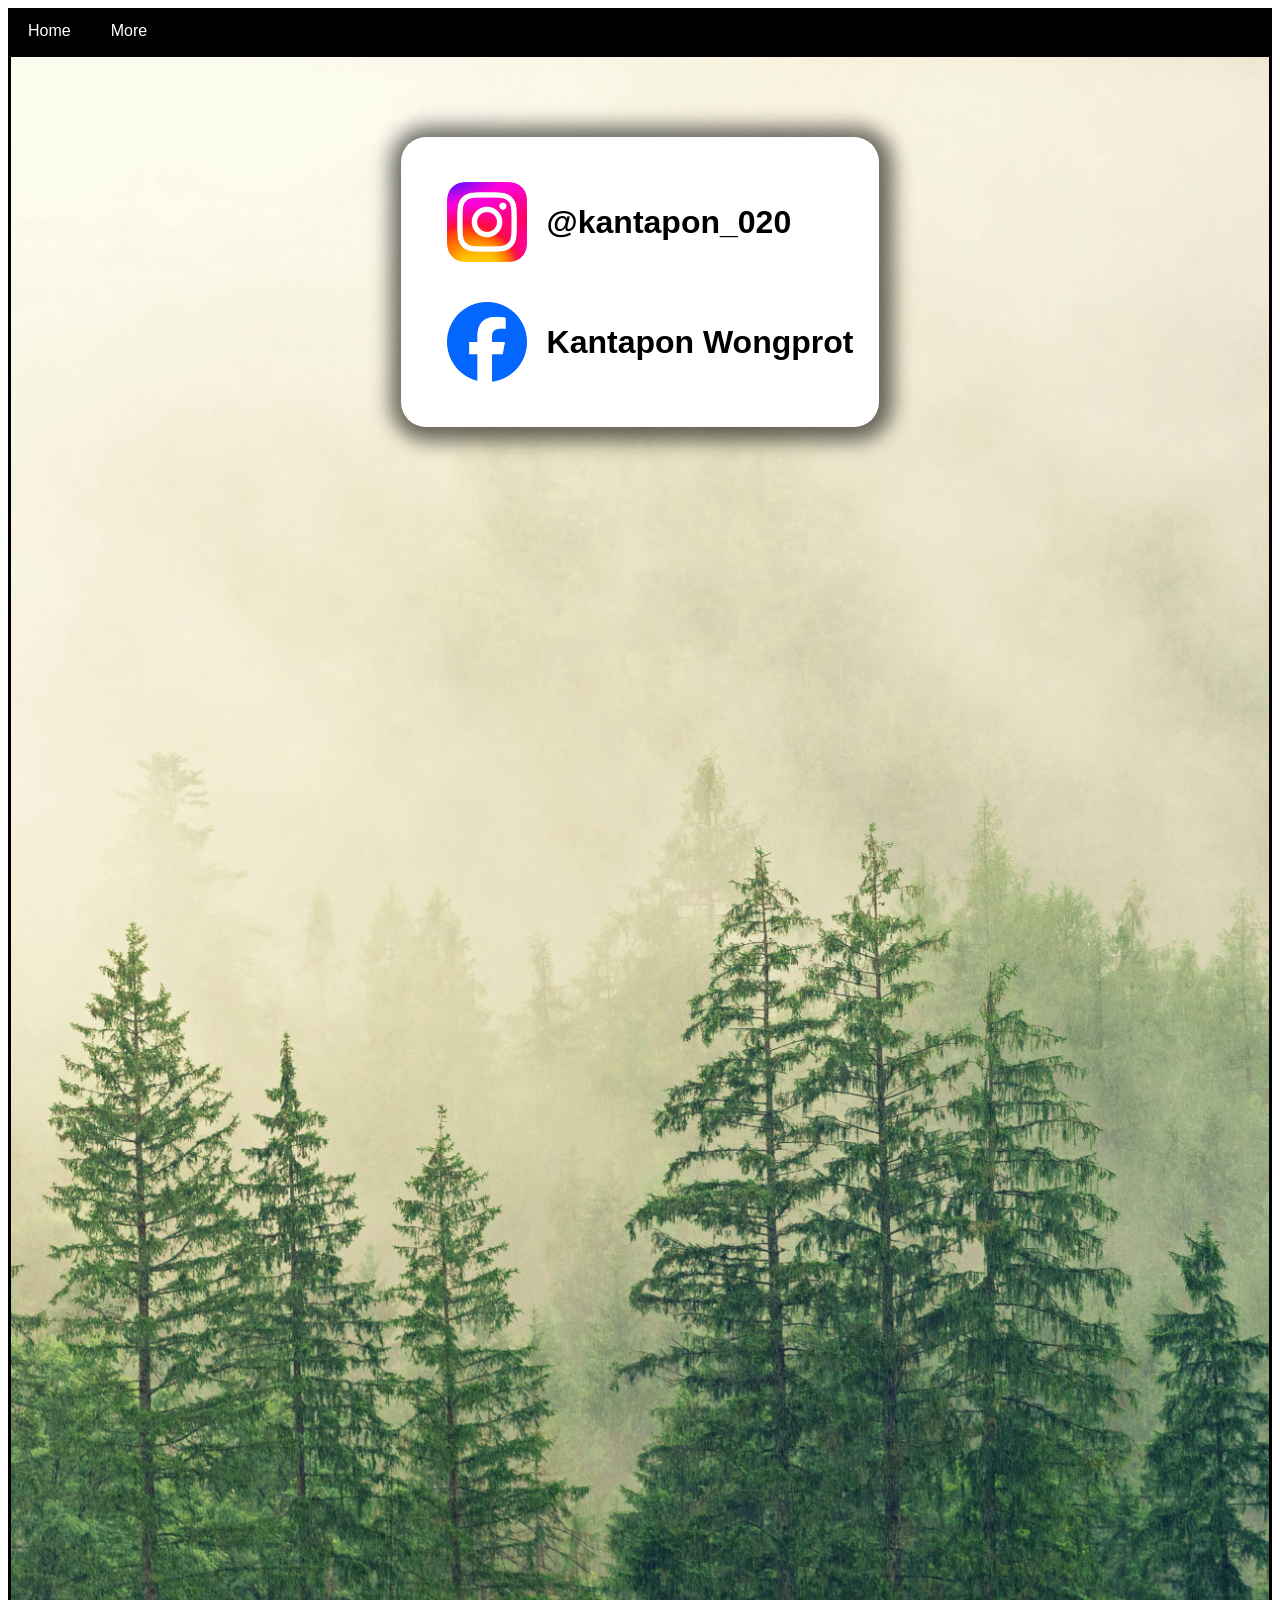
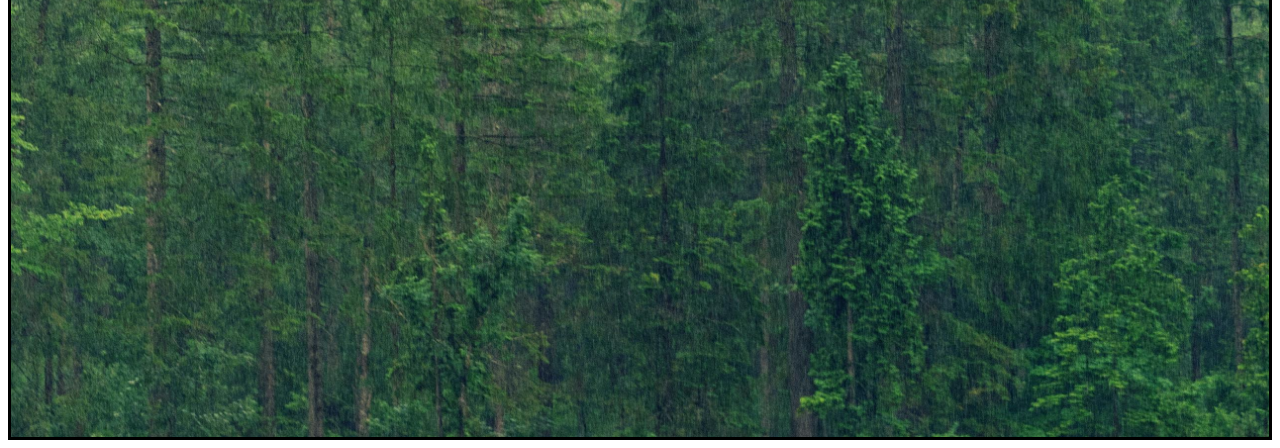
<file: more.html>
<!DOCTYPE html>
<html lang="en">
<head>
    <meta charset="UTF-8">
    <meta name="viewport" content="width=device-width, initial-scale=1.0">
    <title>Kantapon2030</title>
</head>
<body>
    <link rel="stylesheet" href="style.css">

    <div class="navbar">
        <a href="./index.html">Home</a>
        <a href="./more.html">More</a>
    </div>

    <div class="container1">
        <div class="box"></div>
        <div class="innerlogo">

            <div class="boxlogo">
                <img class="logo" id="ig_logo" src="./picture/ig.webp" alt="ig profile">
                <h1>@kantapon_020</h1>
            </div>

            <div class="boxlogo">
                <img class="logo" id ="fb_logo" src="./picture/fb.png" alt="fb profile">
                <h1>Kantapon Wongprot</h1>
            </div>
        </div>
    </div>

    <script src="./script_more.js"></script>
</body>
</html>
</file>
<file: style.css>
.navbar {  
font-family: Sans-serif;
display: flex;  
background-color: black;;
}
.navbar a {  
color: white;  
padding: 14px 20px;  
text-decoration: none;  
text-align: center;
}
.navbar .right {  
margin-left: auto;
}

.container1 {
    background-color: #666666;
    background-image: url('./picture/pexels-jplenio-1423600.jpg');
    background-position: center;
    background-size: cover;
    background-repeat: no-repeat;
    display: flex;
    flex-direction: column;
    align-items: center;
    justify-content: flex-start;
    font-family: Sans-serif;
    border-style: solid;
    height: 220vh;
}

.box {
    height: 80px;
}

.box200 {
    height: 200px;
}

.box20 {
    height: 20px;
}

.inner {
    border-radius: 25px;
    box-shadow: 2px 2px 20px 12px rgba(0, 0, 0, 0.58);
    background-color: white;
    height: auto;
    padding: 2%;
    text-align: center;

}

.innerlogo {
    border-radius: 25px;
    box-shadow: 2px 2px 20px 12px rgba(0, 0, 0, 0.58);
    background-color: white;
    height: auto;
    padding: 2%;
    text-align: center;
    display: flex;
    flex-direction: column;
}

.boxlogo {
    text-align: center;
    display: flex;
    flex-direction: row;
    align-items: center;
}

.datainner {
    border-radius: 25px;
    box-shadow: 2px 2px 20px 12px rgba(0, 0, 0, 0.58);
    background-color: white;
    height: auto;
    padding: 2%;
    text-align: center;

}

.profile {
    width: 150px; /* Set equal width and height for a square */
    height: 150px;
    border-radius: 50%; /* This is the key to making it a circle */
    border: 2px solid;
    box-shadow: 2px 2px 20px 12px rgba(0, 0, 0, 0.58);
    margin: 20px;
}

.logo {
    width: 80px; /* Set equal width and height for a square */
    height: 80px;
    border-radius: 20%; /* This is the key to making it a circle */
    margin: 20px;
}

table, th, td {
  border: 1px solid black;
  border-collapse: collapse;
  padding: 20px;
  text-align: left;
}
</file>
